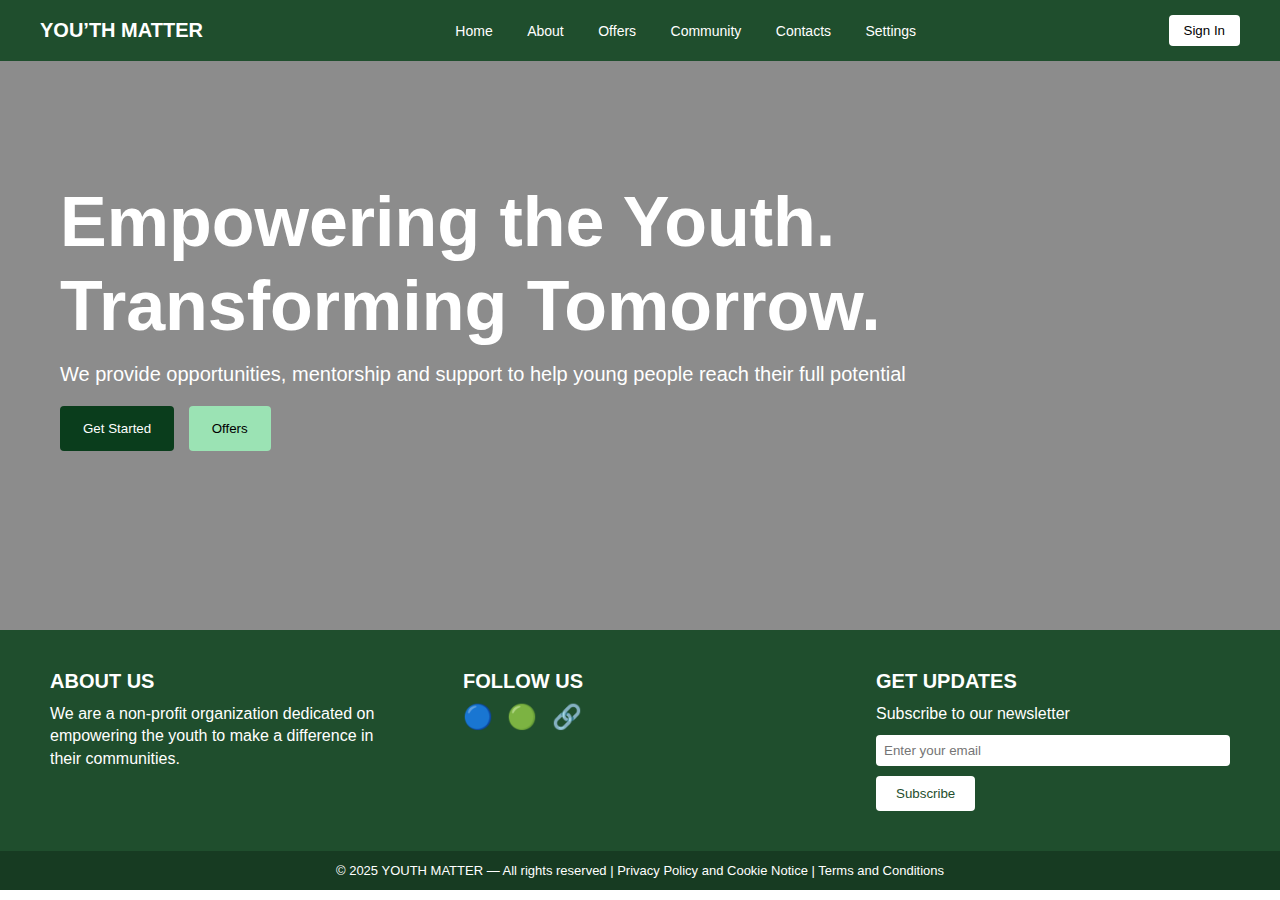
<file: index.html>
<!DOCTYPE html>
<html lang="en">
<head>
    <meta charset="UTF-8">
    <meta name="viewport" content="width=device-width, initial-scale=1.0">
    <title>YOUth Matter</title>
    <link rel="stylesheet" href="style.css">
</head>
<body>

    <!-- NAVIGATION -->
    <header>
        <div class="logo">YOU’TH MATTER</div>
        <nav>
            <a href="#">Home</a>
            <a href="#">About</a>
            <a href="#">Offers</a>
            <a href="#">Community</a>
            <a href="#">Contacts</a>
            <a href="#">Settings</a>
        </nav>
        <button class="signin-btn">Sign In</button>
    </header>


    <!-- HERO SECTION -->
    <section class="hero">
        <div class="hero-content">
            <h1>Empowering the Youth.<br>Transforming Tomorrow.</h1>
            <p>We provide opportunities, mentorship and support to help young people reach their full potential</p>

            <div class="hero-buttons">
                <button class="primary-btn">Get Started</button>
                <button class="secondary-btn">Offers</button>
            </div>
        </div>
    </section>


    <!-- FOOTER -->
    <footer>
    <div class="footer-section about">
        <h3>ABOUT US</h3>
        <p>
            We are a non-profit organization dedicated on empowering the youth
            to make a difference in their communities.
        </p>
    </div>

    <div class="footer-section follow">
        <h3>FOLLOW US</h3>
        <div class="icons">
            <span>🔵</span>
            <span>🟢</span>
            <span>🔗</span>
        </div>
    </div>

    <div class="footer-section updates">
    <h3>GET UPDATES</h3>
    <p>Subscribe to our newsletter</p>
    <input type="email" placeholder="Enter your email">
    <button class="subscribe-btn">Subscribe</button>
</div>
</footer>

    <div class="footer-bottom">
        © 2025 YOUTH MATTER — All rights reserved  
        | Privacy Policy and Cookie Notice | Terms and Conditions
    </div>

</body>
</html>
</file>
<file: style.css>
/* RESET */
* {
    margin: 0;
    padding: 0;
    box-sizing: border-box;
    font-family: Arial, sans-serif;
}

/* HEADER */
header {
    width: 100%;
    background: #1f4e2d;
    padding: 15px 40px;
    display: flex;
    justify-content: space-between;
    align-items: center;
    position: fixed;
    top: 0;
    z-index: 1000;
}

.logo {
    color: white;
    font-size: 20px;
    font-weight: bold;
}

nav a {
    color: white;
    margin: 0 15px;
    text-decoration: none;
    font-size: 14px;
}

nav a:hover {
    color: #9be3b4;
}

.signin-btn {
    background: white;
    border: none;
    padding: 8px 15px;
    border-radius: 4px;
    cursor: pointer;
}

.signin-btn:hover {
    background: #f0f0f0;
}

/* HERO SECTION */
.hero {
    height: 70vh;
    background: url("https://i.pinimg.com/736x/8f/97/b1/8f97b132a8144460253f05dd51e8f63a.jpg") center/cover no-repeat;
    position: relative;
    display: flex;
    align-items: center;
    padding-left: 60px;
}

.hero::before {
    content: "";
    position: absolute;
    top: 0;
    left: 0;
    width: 100%;
    height: 100%;
    background: rgba(0,0,0,0.45);
}

.hero-content {
    position: relative;
    max-width: 1000px;
    color: white;
}

.hero h1 {
    font-size: 70px;
    font-weight: bold;
    line-height: 1.2;
}

.hero p {
    margin: 15px 0;
    font-size: 20px;
}

.hero-buttons {
    margin-top: 20px;
}

.primary-btn,
.secondary-btn {
    padding: 15px 23px;
    border: none;
    border-radius: 4px;
    cursor: pointer;
    margin-right: 10px;
}

.primary-btn {
    background: #0a3d1c;
    color: white;
}

.secondary-btn {
    background: #9be3b4;
    color: black;
}

/* FOOTER */
footer {
    background: #1f4e2d;
    color: white;
    display: flex;
    justify-content: space-between;
    padding: 40px 50px;
    flex-wrap: wrap;
}

.footer-section {
    width: 30%;
    min-width: 250px;
}

.footer-section h3 {
    margin-bottom: 10px;
    font-size: 20px;
}

.footer-section p {
    font-size: 16px;
    line-height: 1.4;
}

.icons span {
    margin-right: 10px;
    font-size: 24px;
    cursor: pointer;
}

/* Newsletter */
.footer-section.updates {
    display: flex;
    flex-direction: column; /* stack items vertically */
    align-items: flex-start; /* left align */
}

.footer-section.updates input {
    width: 100%;
    padding: 8px;
    border: none;
    border-radius: 4px;
    margin-top: 10px;
}

.subscribe-btn {
    margin-top: 10px;          /* spacing under input */
    padding: 10px 20px;
    background: white;
    color: #1f4e2d;
    border: none;
    border-radius: 4px;
    cursor: pointer;
}

.subscribe-btn:hover {
    background: #f0f0f0;
}

/* COPYRIGHT BAR */
.footer-bottom {
    text-align: center;
    background: #173b22;
    color: white;
    padding: 12px;
    font-size: 13px;
}
</file>
